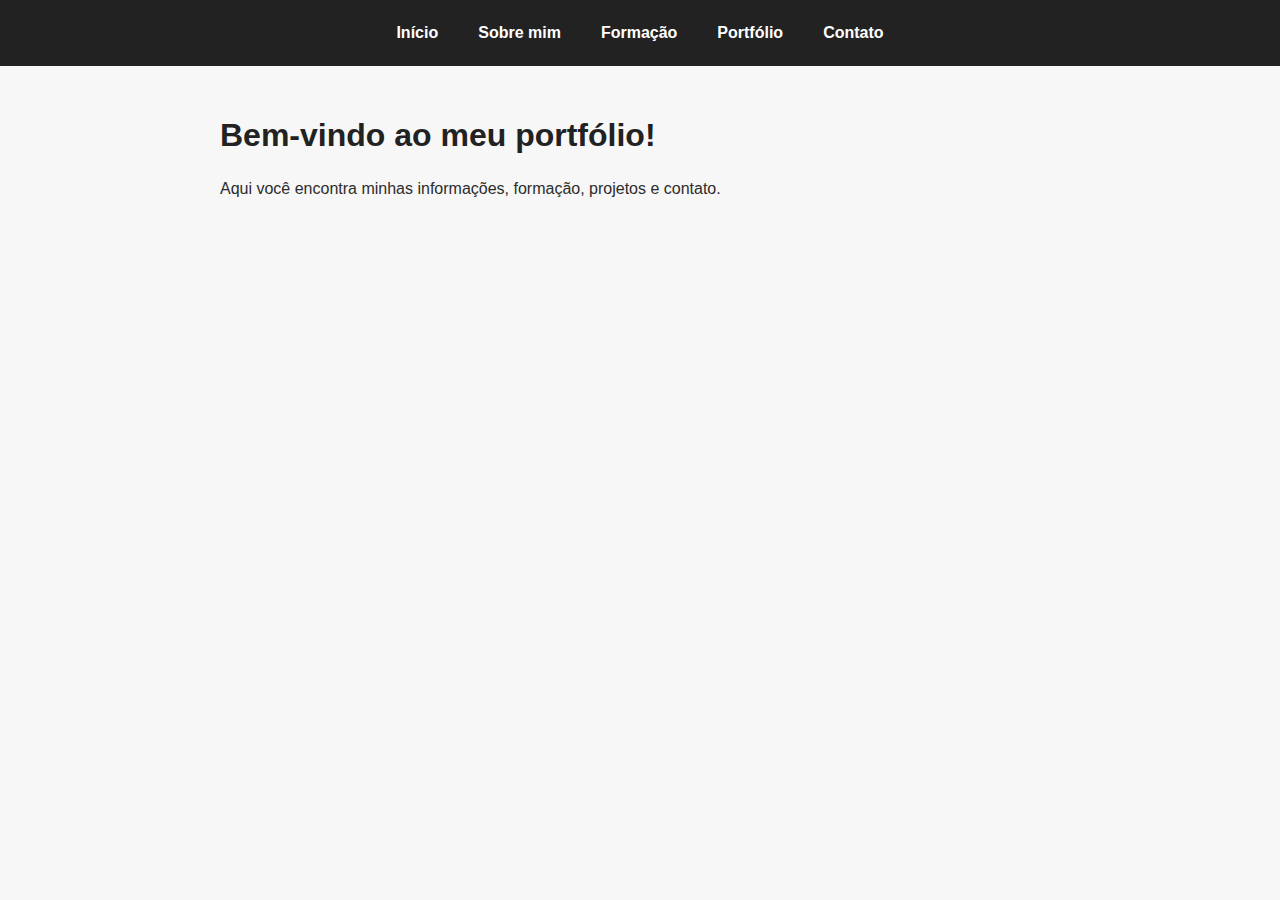
<file: index.html>
<!DOCTYPE html>
<html lang="en">
<head>
    <meta charset="UTF-8">
    <meta name="viewport" content="width=device-width, initial-scale=1.0">
    <title>Meu Portfólio</title>
    <link rel="stylesheet" href="./styles.css">
</head>
<body>
    <header>
  <nav>
    <ul>
      <li><a href="index.html">Início</a></li>
      <li><a href="sobre.html">Sobre mim</a></li>
      <li><a href="formacao.html">Formação</a></li>
      <li><a href="portfolio.html">Portfólio</a></li>
      <li><a href="contato.html">Contato</a></li>
    </ul>
  </nav>
</header>
    <main>
        <h1>Bem-vindo ao meu portfólio!</h1>
        <p>Aqui você encontra minhas informações, formação, projetos e contato.</p>
    </main>    
</body>
</html>
</file>
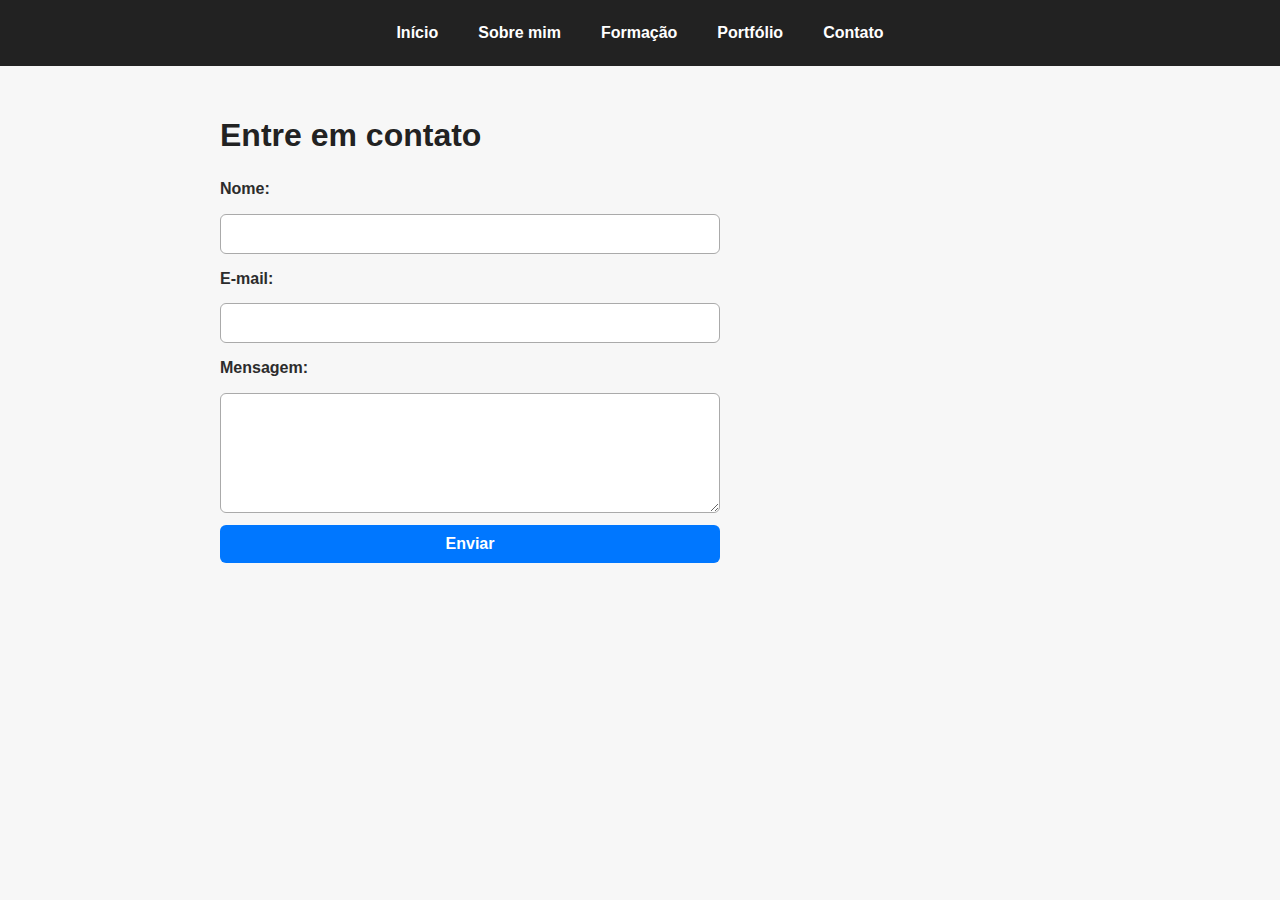
<file: contato.html>
<!DOCTYPE html>
<html lang="en">
<head>
    <meta charset="UTF-8">
    <meta name="viewport" content="width=device-width, initial-scale=1.0">
    <title>Contato</title>
    <link rel="stylesheet" href="./styles.css">
</head>
<body>
    <header>
  <nav>
    <ul>
      <li><a href="index.html">Início</a></li>
      <li><a href="sobre.html">Sobre mim</a></li>
      <li><a href="formacao.html">Formação</a></li>
      <li><a href="portfolio.html">Portfólio</a></li>
      <li><a href="contato.html">Contato</a></li>
    </ul>
  </nav>
</header>
  <main>
    <h1>Entre em contato</h1>

    <form id="formContato">
      <label for="nome">Nome:</label>
      <input type="text" id="nome">

      <label for="email">E-mail:</label>
      <input type="email" id="email">

      <label for="mensagem">Mensagem:</label>
      <textarea id="mensagem"></textarea>

      <button type="submit">Enviar</button>
    </form>
  </main>
  <script src="./scripts.js"></script>

</body>
</html>
</file>
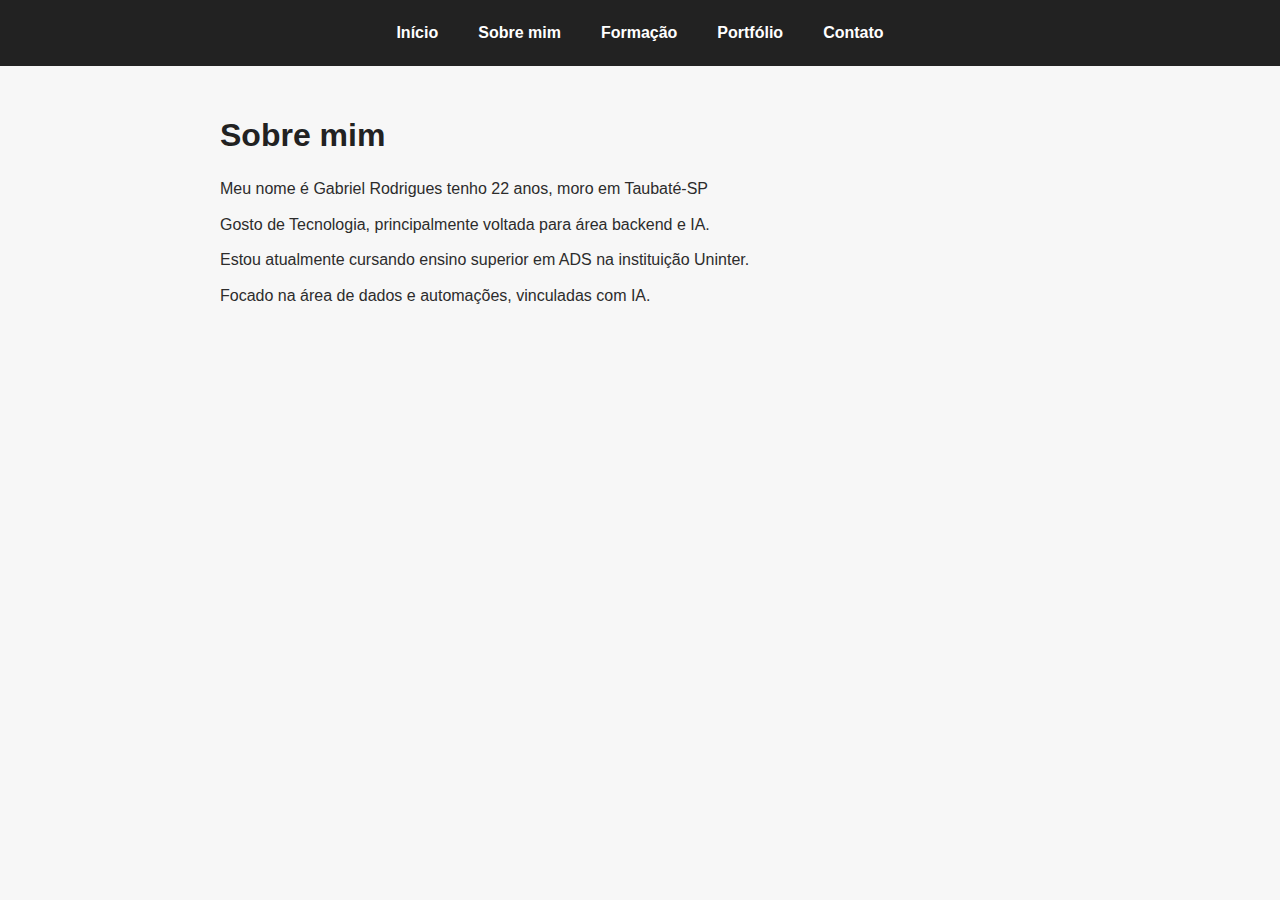
<file: sobre.html>
<!DOCTYPE html>
<html lang="en">
<head>
    <meta charset="UTF-8">
    <meta name="viewport" content="width=device-width, initial-scale=1.0">
    <title>Sobre Mim</title>
    <link rel="stylesheet" href="./styles.css">
</head>
<body>
    <header>
  <nav>
    <ul>
      <li><a href="index.html">Início</a></li>
      <li><a href="sobre.html">Sobre mim</a></li>
      <li><a href="formacao.html">Formação</a></li>
      <li><a href="portfolio.html">Portfólio</a></li>
      <li><a href="contato.html">Contato</a></li>
    </ul>
  </nav>
</header>
  <main>
    <h1>Sobre mim</h1>
    <div class="sobremim">
      <p>Meu nome é Gabriel Rodrigues tenho 22 anos, moro em Taubaté-SP</p>
      <p>Gosto de Tecnologia, principalmente voltada para área backend e IA.</p>
      <p>Estou atualmente cursando ensino superior em ADS na instituição Uninter.</p>
      <p>Focado na área de dados e automações, vinculadas com IA.</p>
    </div>
  </main>

</body>
</html>
</file>
<file: styles.css>
* {
  margin: 0;
  padding: 0;
  box-sizing: border-box;
}

html {
  scroll-behavior: smooth;
}

body {
  font-family: Arial, Helvetica, sans-serif;
  background-color: #f7f7f7;
  color: #2c2c2c;
  line-height: 1.6;
  padding-top: 80px;
}

header {
  width: 100%;
  background-color: #222;
  position: fixed;
  top: 0;
  left: 0;
  z-index: 100;
}

nav ul {
  display: flex;
  justify-content: center;
  list-style: none;
}

nav li {
  margin: 0 20px;
}

nav a {
  text-decoration: none;
  color: white;
  font-weight: bold;
  padding: 20px 0;
  display: block;
  transition: 0.3s;
}

nav a:hover {
  color: #4fb1ff;
}

main {
  max-width: 900px;
  margin: auto;
  padding: 30px;
}

h1 {
  margin-bottom: 15px;
  font-size: 2rem;
  color: #222;
}

p,
li {
  font-size: 1rem;
  margin-bottom: 10px;
}

ul li {
  margin-left: 20px;
}

form {
  display: flex;
  flex-direction: column;
  gap: 12px;
  max-width: 500px;
}

label {
  font-weight: bold;
}

input,
textarea,
button {
  padding: 10px;
  font-size: 1rem;
  border: 1px solid #aaa;
  border-radius: 6px;
}

textarea {
  resize: vertical;
  min-height: 120px;
}

button {
  background-color: #0077ff;
  color: white;
  cursor: pointer;
  font-weight: bold;
  transition: 0.3s;
  border: none;
}

button:hover {
  background-color: #0059b8;
}

footer {
  text-align: center;
  padding: 20px;
  margin-top: 40px;
  color: #777;
}

@media (max-width: 600px) {
  nav ul {
    flex-direction: column;
    text-align: center;
  }

  nav li {
    margin: 10px 0;
  }

  main {
    padding: 20px;
  }

  h1 {
    font-size: 1.6rem;
  }
}
</file>
